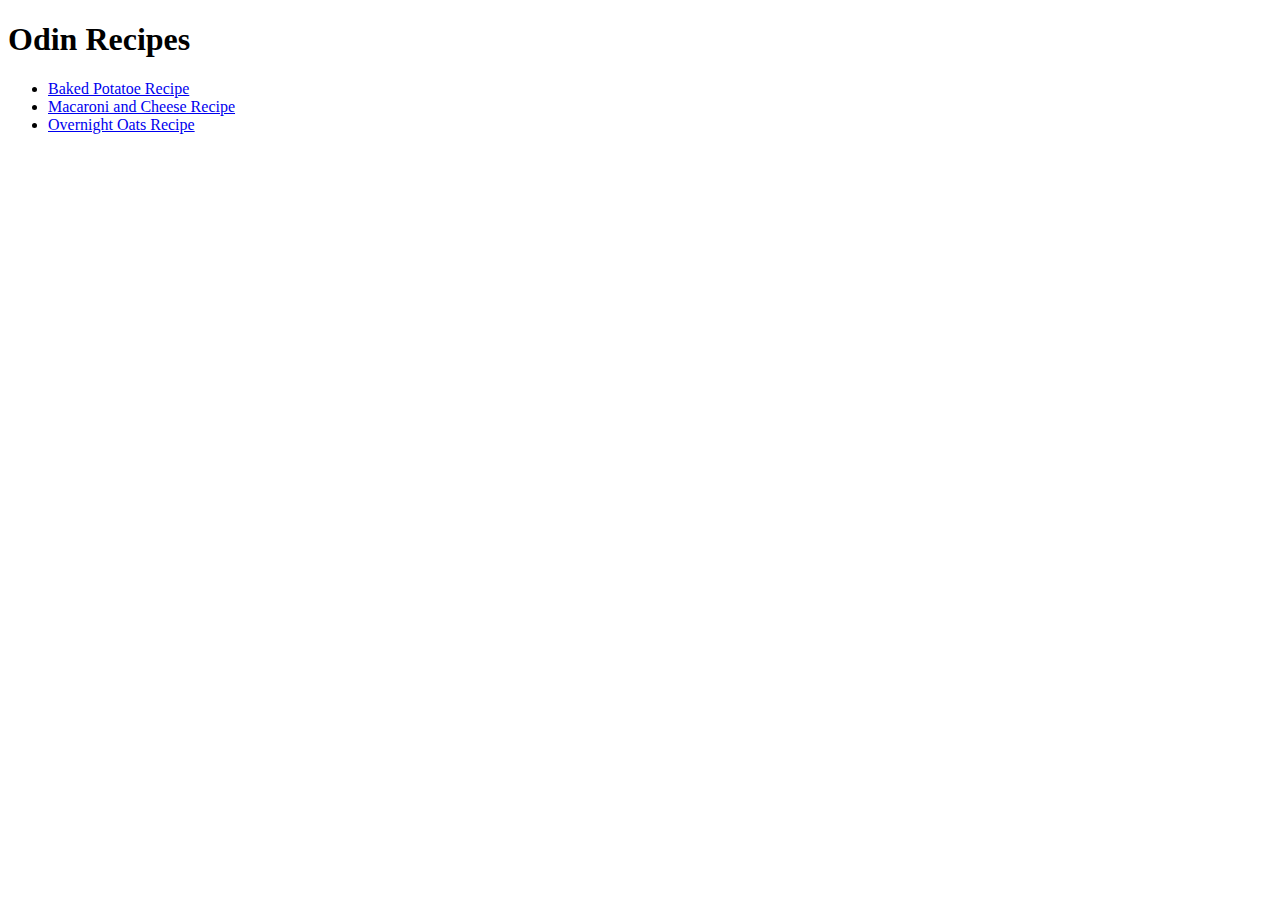
<file: index.html>
<!DOCTYPE html>
<html lang="en">
    <head>
        <meta charset="utf-8">
        <title>Odin Recipes</title>
    </head>

    <body>
        <h1>Odin Recipes</h1>
        <ul>
            <li><a href="recipes/baked-potato.html">Baked Potatoe Recipe</a></li>
            <li><a href="recipes/macaroni-and-cheese.html">Macaroni and Cheese Recipe</a></li>
            <li><a href="recipes/overnight-oats.html">Overnight Oats Recipe</a></li>
        </ul>
    </body>
</html>
</file>
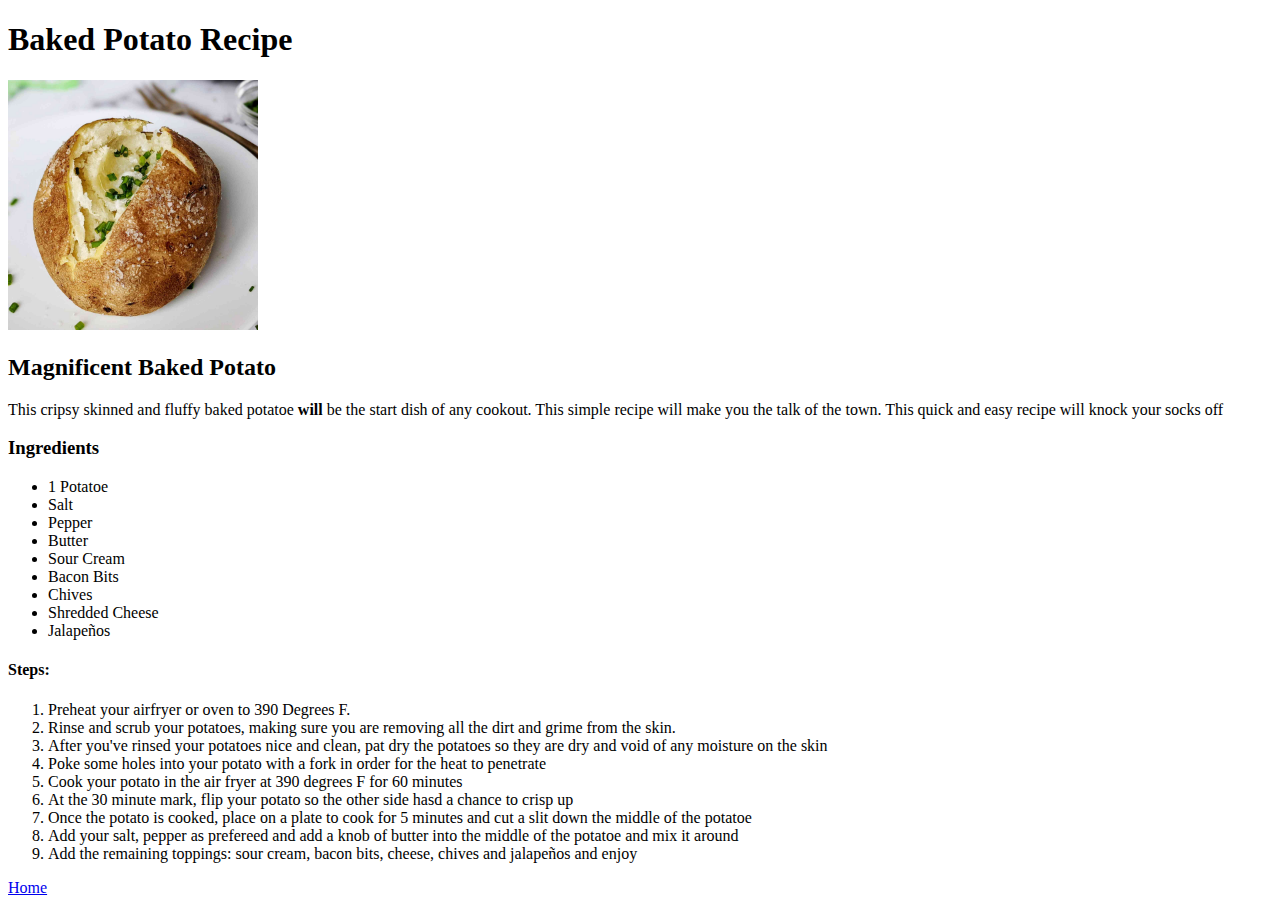
<file: recipes/baked-potato.html>
<!DOCTYPE html>
<html lang="en">
    <head>
        <meta charset="utf-8">
        <title>Baked Potato</title>
    </head>
    <body>
        <h1>Baked Potato Recipe</h1>
        <img src="../images/baked-potato.jpg" alt="A hot baked potato" width="250" height="250">
        <h2>Magnificent Baked Potato</h2>
        <p>This cripsy skinned and fluffy baked potatoe <strong>will</strong> be the start dish of any cookout. 
        This simple recipe will make you the talk of the town. This quick and easy recipe will knock your socks off</p>
        <h3>Ingredients</h3>
            <ul>
                <li>1 Potatoe</li>
                <li>Salt</li>
                <li>Pepper</li>
                <li>Butter</li>
                <li>Sour Cream</li>
                <li>Bacon Bits</li>
                <li>Chives</li>
                <li>Shredded Cheese</li>
                <li>Jalapeños</li>
            </ul>
        <h4>Steps:</h4>
            <ol>
                <li>Preheat your airfryer or oven to 390 Degrees F.</li>
                <li>Rinse and scrub your potatoes, making sure you are removing all the dirt and grime from the skin.</li>
                <li>After you've rinsed your potatoes nice and clean, pat dry the potatoes so they are dry and void of any moisture on the skin</li>
                <li>Poke some holes into your potato with a fork in order for the heat to penetrate</li>
                <li>Cook your potato in the air fryer at 390 degrees F for 60 minutes</li>
                <li>At the 30 minute mark, flip your potato so the other side hasd a chance to crisp up</li>
                <li>Once the potato is cooked, place on a plate to cook for 5 minutes and cut a slit down the middle of the potatoe</li>
                <li>Add your salt, pepper as prefereed and add a knob of butter into the middle of the potatoe and mix it around</li>
                <li>Add the remaining toppings: sour cream, bacon bits, cheese, chives and jalapeños and enjoy</li>
            </ol>    
        <a href="../index.html">Home</a>
    </body>
</html>
</file>
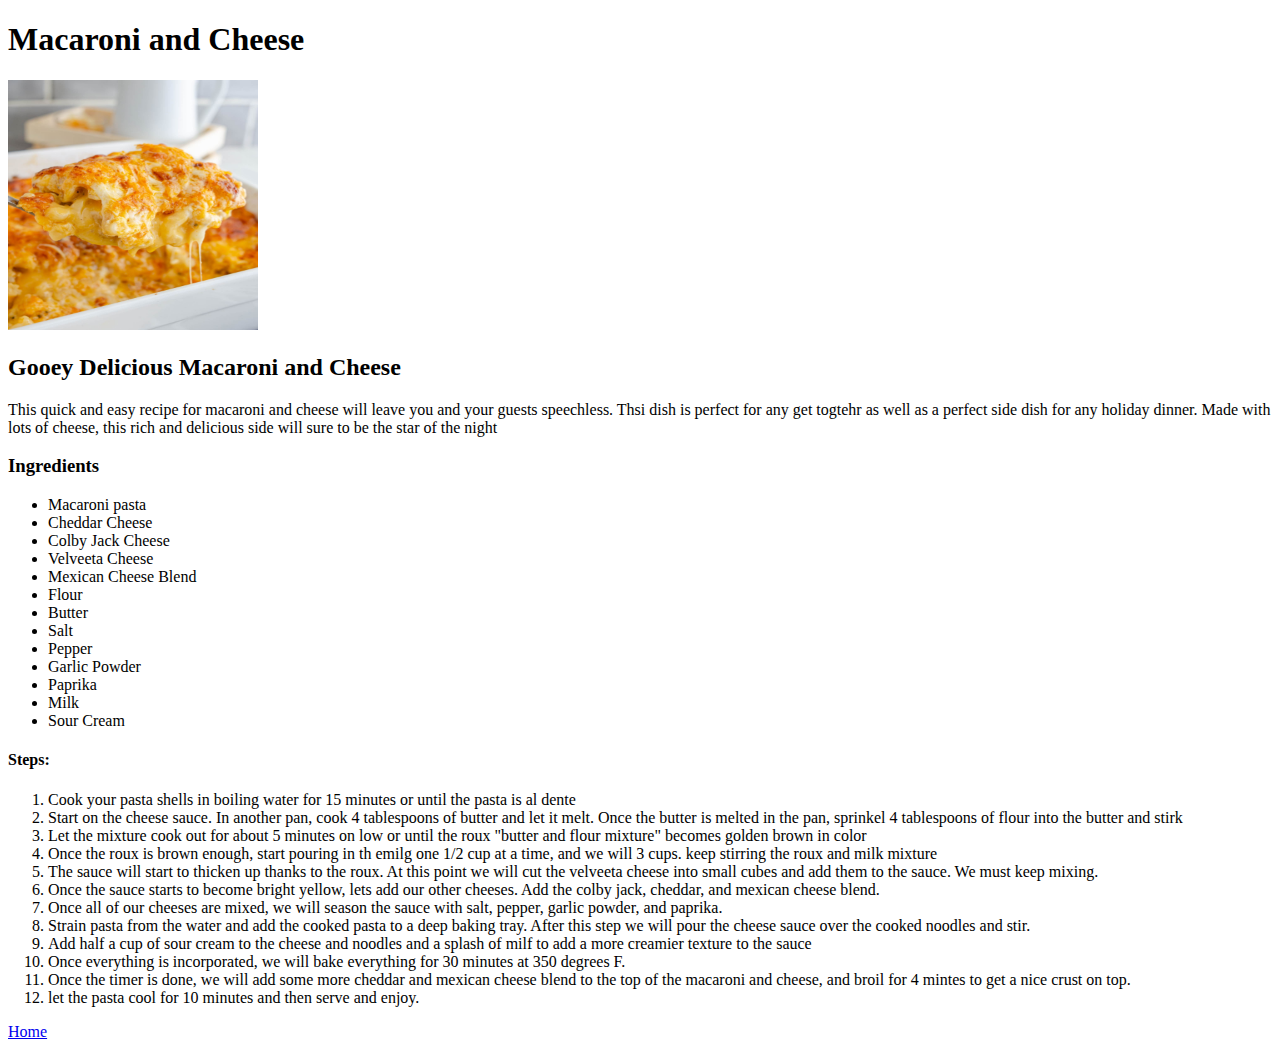
<file: recipes/macaroni-and-cheese.html>
<!DOCTYPE html>
<html lang="en">
    <head>
        <meta charset="utf-8">
        <title>Macaroni and Cheese</title>
    </head>
    <body>
        <h1>Macaroni and Cheese</h1>
        <img src="../images/mac-and-cheese.jpg" alt="Gooey Macaroni and Cheese" width="250" height="250">
        <h2>Gooey Delicious Macaroni and Cheese</h2>
        <p>This quick and easy recipe for macaroni and cheese will leave you and your guests speechless. Thsi dish is perfect for any get togtehr
            as well as a perfect side dish for any holiday dinner. Made with lots of cheese, this rich and delicious side will sure to be the star of the night</p>
        <h3>Ingredients</h3>
            <ul>
                <li>Macaroni pasta</li>
                <li>Cheddar Cheese</li>
                <li>Colby Jack Cheese</li>
                <li>Velveeta Cheese</li>
                <li>Mexican Cheese Blend</li>
                <li>Flour</li>
                <li>Butter</li>
                <li>Salt</li>
                <li>Pepper</li>
                <li>Garlic Powder</li>
                <li>Paprika</li>
                <li>Milk</li>
                <li>Sour Cream</li>
            </ul>
        <h4>Steps:</h4>
            <ol>
                <li>Cook your pasta shells in boiling water for 15 minutes or until the pasta is al dente</li>
                <li>Start on the cheese sauce. In another pan, cook 4 tablespoons of butter and let it melt. Once the butter is melted in the pan, sprinkel 4 tablespoons of flour into the butter and stirk</li>
                <li>Let the mixture cook out for about 5 minutes on low or until the roux "butter and flour mixture" becomes golden brown in color</li>
                <li>Once the roux is brown enough, start pouring in th emilg one 1/2 cup at a time, and we will 3 cups. keep stirring the roux and milk mixture</li>
                <li>The sauce will start to thicken up thanks to the roux. At this point we will cut the velveeta cheese into small cubes and add them to the sauce. We must keep mixing.</li>
                <li>Once the sauce starts to become bright yellow, lets add our other cheeses. Add the colby jack, cheddar, and mexican cheese blend.</li>
                <li>Once all of our cheeses are mixed, we will season the sauce with salt, pepper, garlic powder, and paprika.</li>
                <li>Strain pasta from the water and add the cooked pasta to a deep baking tray. After this step we will pour the cheese sauce over the cooked noodles and stir.</li>
                <li>Add half a cup of sour cream to the cheese and noodles and a splash of milf to add a more creamier texture to the sauce</li>
                <li>Once everything is incorporated, we will bake everything for 30 minutes at 350 degrees F.</li>
                <li>Once the timer is done, we will add some more cheddar and mexican cheese blend to the top of the macaroni and cheese, and broil for 4 mintes to get a nice crust on top.</li>
                <li>let the pasta cool for 10 minutes and then serve and enjoy.</li>
            </ol>
            <a href="../index.html">Home</a>
    </body>
</html>
</file>
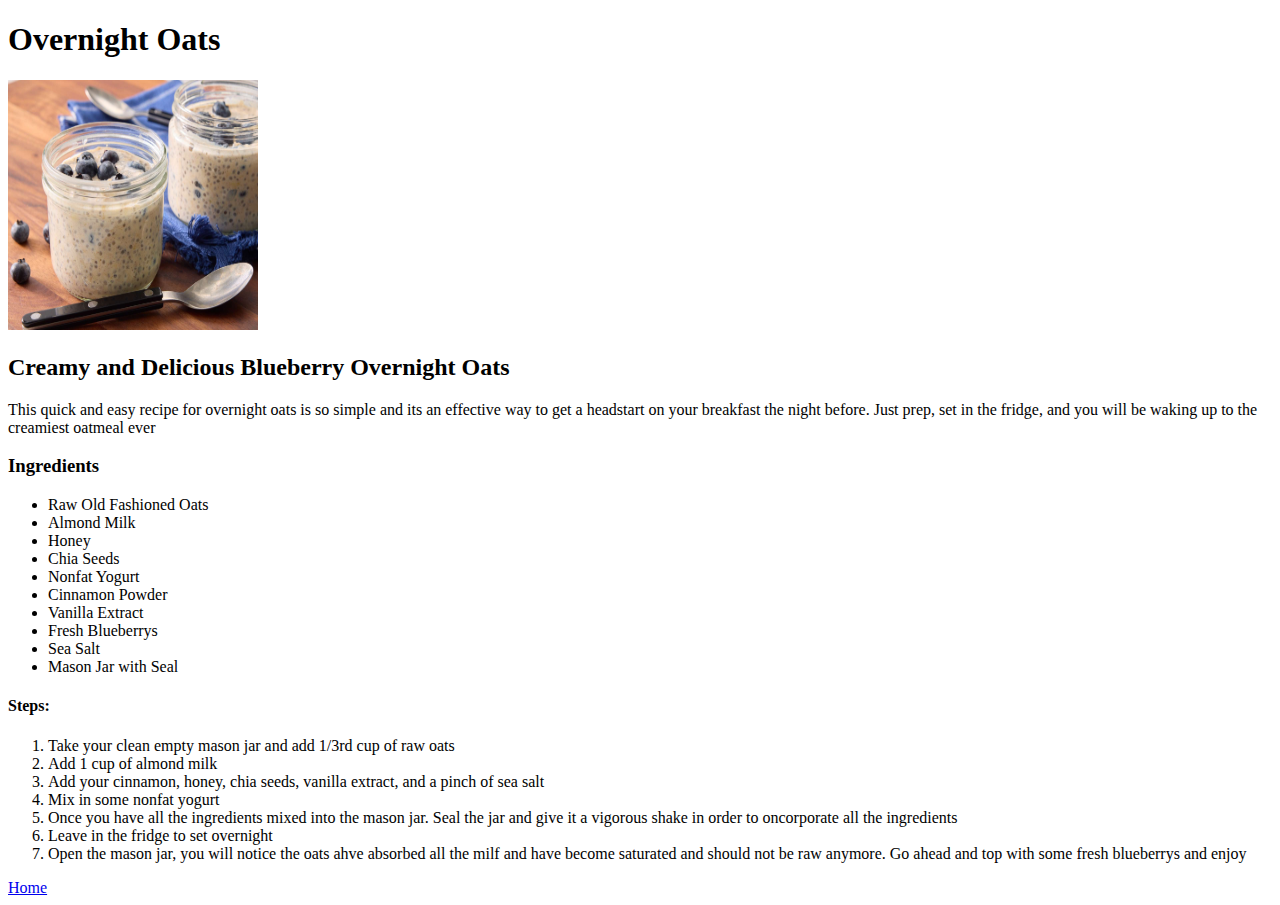
<file: recipes/overnight-oats.html>
<!DOCTYPE html>
<hmtl lang="en">
    <head>
        <meta charset="utf-8">
        <title>Overnight Oats Recipe</title>
    </head>
    <body>
        <h1>Overnight Oats</h1>
        <img src="../images/overnight-oats.jpg" alt="Creamy Blubery Overnight Oatmeal" width="250" height="250">
        <h2>Creamy and Delicious Blueberry Overnight Oats</h2>
        <p>This quick and easy recipe for overnight oats is so simple and its an effective way to get a headstart on your breakfast the night before. Just prep, set in the fridge, and you will be waking up to the creamiest oatmeal ever</p>
        <h3>Ingredients</h3>
            <ul>
                <li>Raw Old Fashioned Oats</li>
                <li>Almond Milk</li>
                <li>Honey</li>
                <li>Chia Seeds</li>
                <li>Nonfat Yogurt</li>
                <li>Cinnamon Powder</li>
                <li>Vanilla Extract</li>
                <li>Fresh Blueberrys</li>
                <li>Sea Salt</li>
                <li>Mason Jar with Seal</li>
            </ul>
        <h4>Steps:</h4>
            <ol>
                <li>Take your clean empty mason jar and add 1/3rd cup of raw oats</li>
                <li>Add 1 cup of almond milk</li>
                <li>Add your cinnamon, honey, chia seeds, vanilla extract, and a pinch of sea salt</li>
                <li>Mix in some nonfat yogurt</li>
                <li>Once you have all the ingredients mixed into the mason jar. Seal the jar and give it a vigorous shake in order to oncorporate all the ingredients</li>
                <li>Leave in the fridge to set overnight</li>
                <li>Open the mason jar, you will notice the oats ahve absorbed all the milf and have become saturated and should not be raw anymore. Go ahead and top with some fresh blueberrys and enjoy</li>
            </ol>
        <a href="../index.html">Home</a>
    </body>
</hmtl>
</file>
